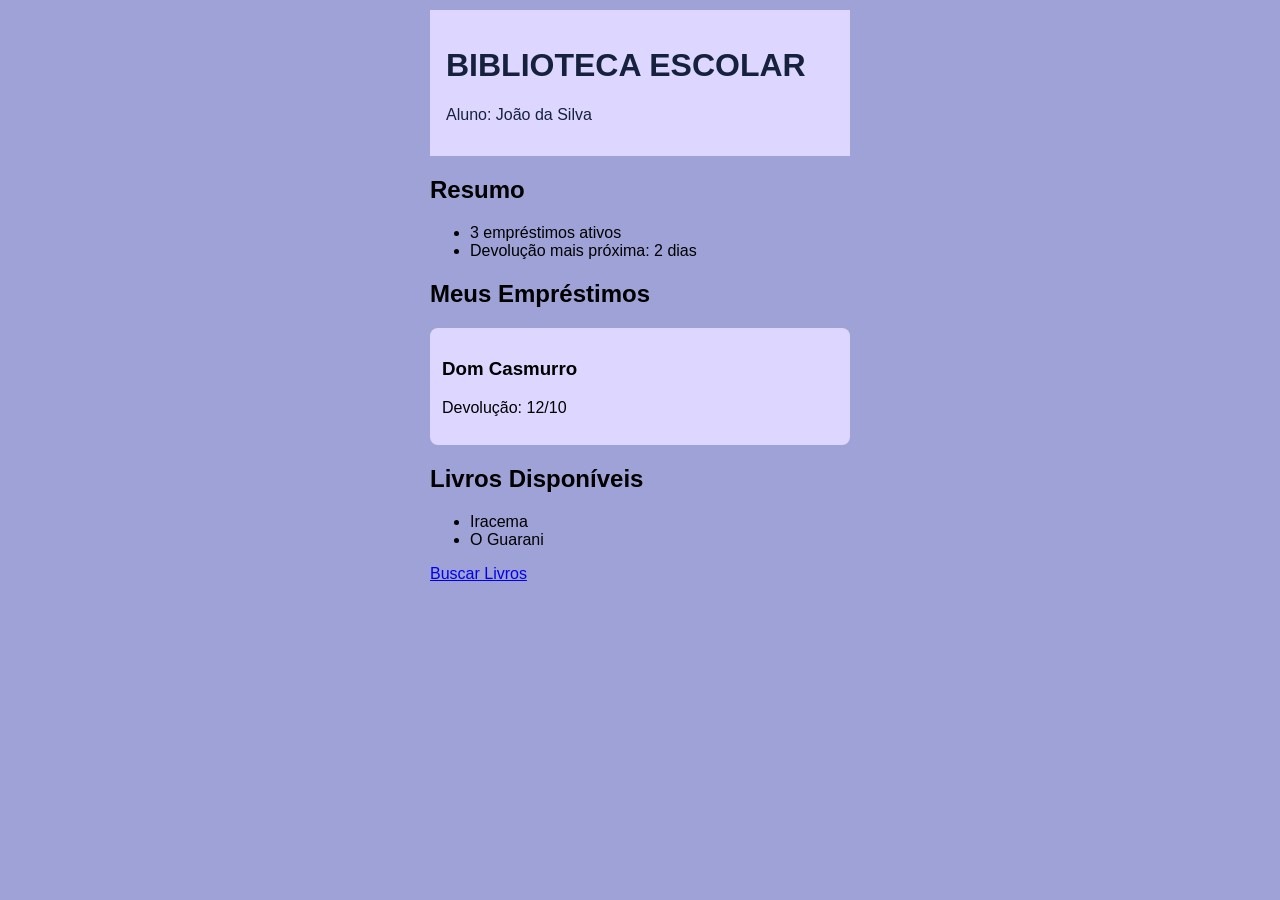
<file: index.html>
<!DOCTYPE html>
<html lang="en">

<head>
    <meta charset="UTF-8">
    <meta name="viewport" content="width=device-width, initial-scale=1.0">
    <title>BIBLIOTECA ESCOLAR</title>
    <link rel="stylesheet" href="estilo.css">
</head>

<body>
    <header>
        <h1>BIBLIOTECA ESCOLAR</h1>
        <p>Aluno: João da Silva</p>
    </header>

    <h2>Resumo</h2>
    <ul>
        <li>3 empréstimos ativos</li>
        <li>Devolução mais próxima: 2 dias</li>
    </ul>

    <h2>Meus Empréstimos</h2>
    <div class="card">
        <h3>Dom Casmurro</h3>
        <p>Devolução: 12/10</p>
    </div>

    <h2>Livros Disponíveis</h2>
    <ul>
        <li>Iracema</li>
        <li>O Guarani</li>
    </ul>

    <a class="botão" href="busca.html">Buscar Livros</a>


</body>

</html>
</file>
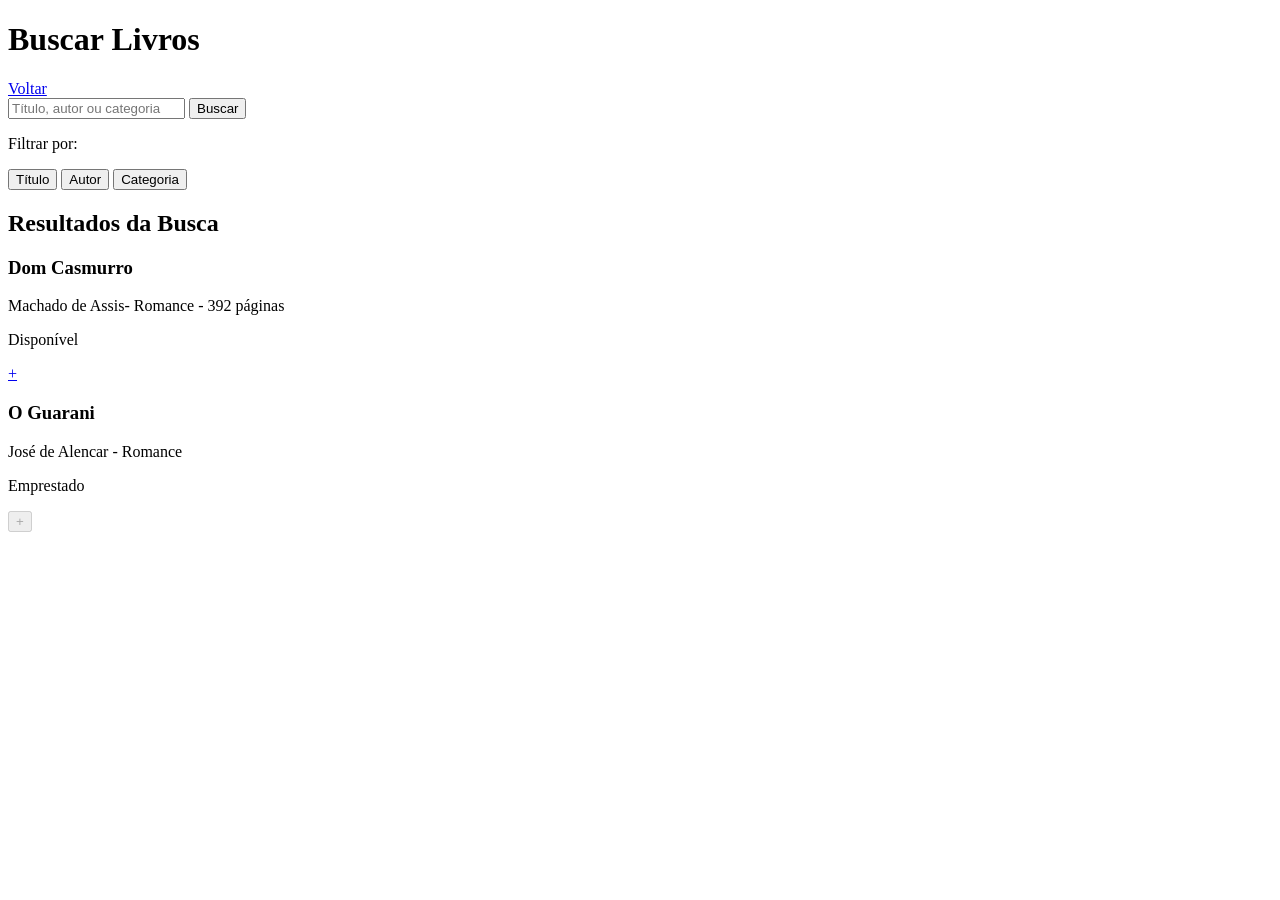
<file: busca.html>
<!DOCTYPE html>
<html lang="en">
<head>
    <meta charset="UTF-8">
    <meta name="viewport" content="width=device-width, initial-scale=1.0">
    <title>Buscar Livros</title>
</head>

<body>
    <header>
        <h1>Buscar Livros</h1>
        <a class="botão" href="index.html">Voltar</a>
    </header>

    <form>
        <input type="text" placeholder="Título, autor ou categoria">
        <button type="submit">Buscar</button>
    </form>
        <p>Filtrar por:</p>
    <button>Título</button>
    <button>Autor</button>
    <button>Categoria</button>

    <h2>Resultados da Busca</h2>
    <div class="card">
        <h3>Dom Casmurro</h3>
        <p>Machado de Assis- Romance - 392 páginas</p>
        <p>Disponível</p>
        <a class="botão" href="confirmar.html">+</a>
    </div>
    <div class="card">
        <h3>O Guarani</h3>
        <p>José de Alencar - Romance</p>
        <p>Emprestado</p>
        <button disabled>+</button>
    </div>
</body>
</html>
</file>
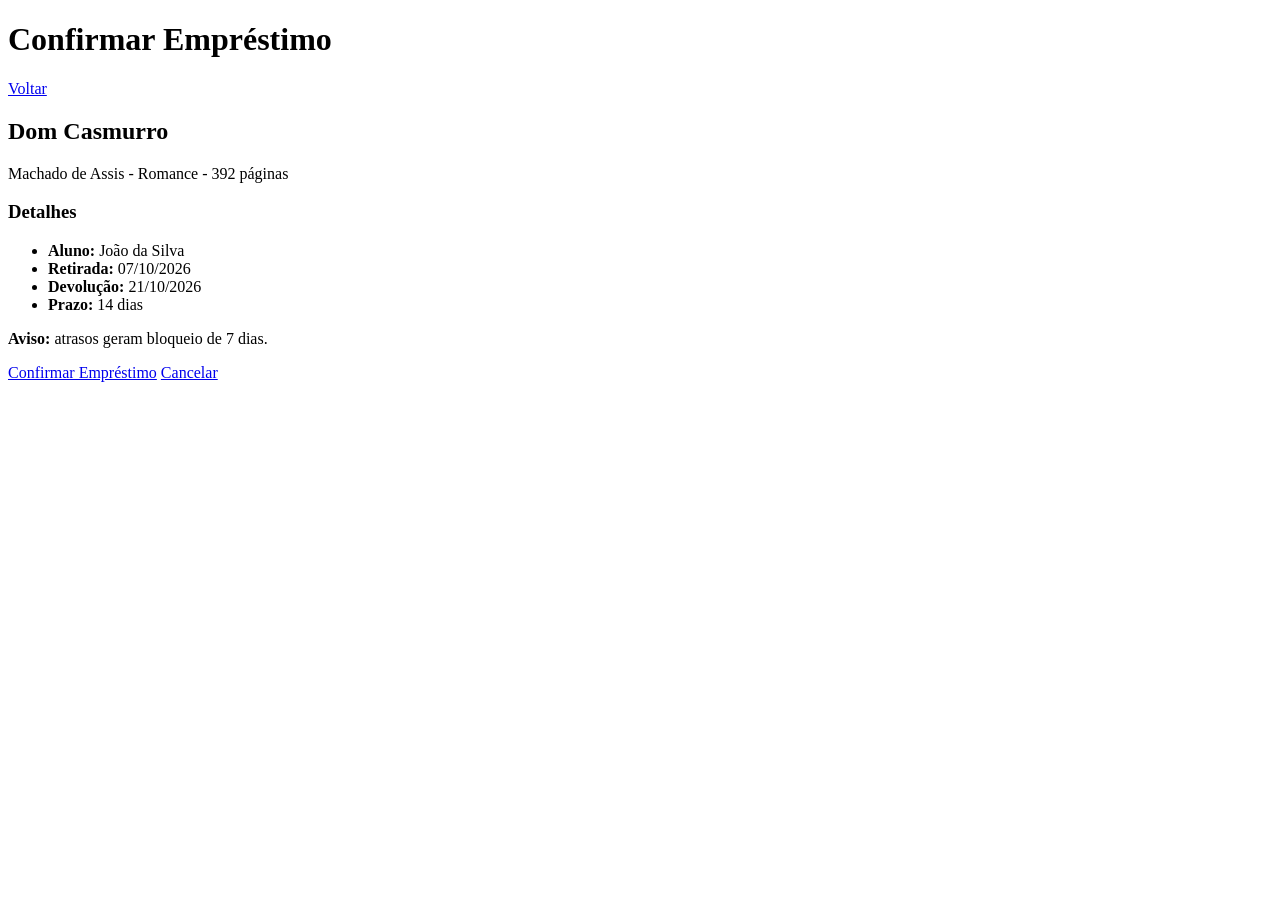
<file: confirmar.html>
<!DOCTYPE html>
<html lang="en">

<head>
    <meta charset="UTF-8">
    <meta name="viewport" content="width=device-width, initial-scale=1.0">
    <title>Confirmar Empréstimo</title>
</head>

<body>
    <header>
        <h1>Confirmar Empréstimo</h1>
        <a class="botão" href="busca.html">Voltar</a>
    </header>

    <h2>Dom Casmurro</h2>
    <p>Machado de Assis - Romance - 392 páginas</p>

    <h3>Detalhes</h3>
    <ul>
        <li><strong>Aluno:</strong> João da Silva</li>
        <li><strong>Retirada:</strong> 07/10/2026</li>
        <li><strong>Devolução:</strong> 21/10/2026</li>
        <li><strong>Prazo:</strong> 14 dias</li>
    </ul>

    <p><strong>Aviso:</strong> atrasos geram bloqueio de 7 dias.</p>

    <a class="botão" href="index.html">Confirmar Empréstimo</a>
    <a class="botão" href="busca.html">Cancelar</a>
</body>

</html>
</file>
<file: estilo.css>
body {
font-family: sans-serif;
background: rgb(159, 162, 214);
max-width: 420px;
margin: 0 auto;
padding: 10px;
}

header {
background: #ddd7ff;
color: #16213e;
padding: 16px;
}

.card {
background: #ddd7ff;
border-radius: 8px;
padding: 12px;
margin: 10px 0;
}

.botao, button {
display: inline-block;
padding: 10px 16px;
margin: 5px 0;
border: 1px solid #16213e;
border-radius: 8px;
background: white;
color: #16213e;
text-decoration: none;
font-size: 14px;
}
button:disabled {
opacity: 0.4;
}
</file>
